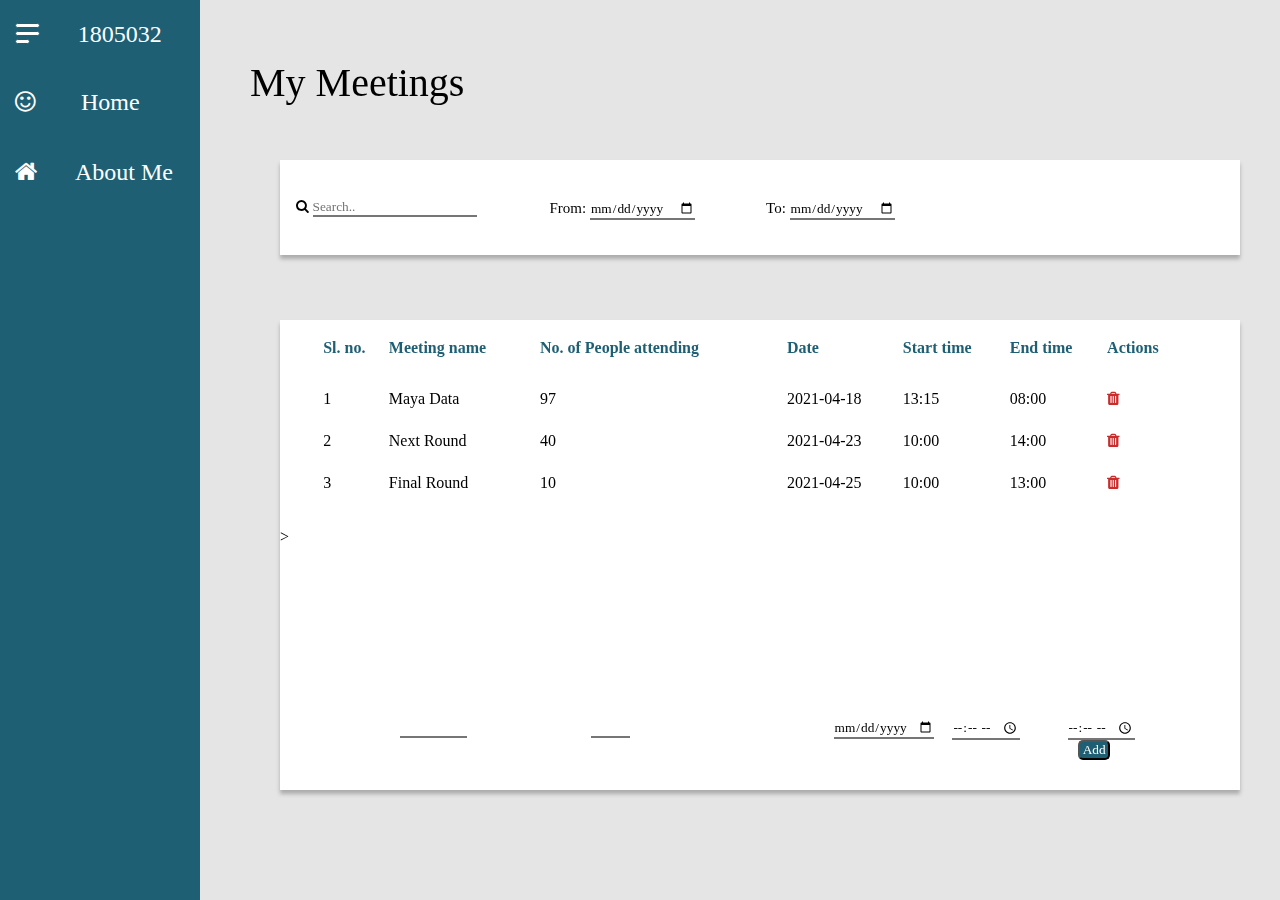
<file: index.html>
<!DOCTYPE html>
<html lang="en">
	<head>
		<meta charset="UTF-8" />
		<meta http-equiv="X-UA-Compatible" content="IE=edge" />
		<meta name="viewport" content="width=device-width, initial-scale=1.0" />
		<title>Home</title>
		<link rel="stylesheet" href="./index.css" />
		<link
			rel="stylesheet"
			href="https://cdnjs.cloudflare.com/ajax/libs/font-awesome/4.7.0/css/font-awesome.min.css"
		/>
		<script src="./index.js"></script>
	</head>
	<body>
		<div id="sidebar">
			<div class="toggle-roll" onclick="toggleSidebar()">
				<span class="toggle-btn">
					<span class="toggle-btn-span"></span>
					<span class="toggle-btn-span"></span>
					<span class="toggle-btn-span-short"></span>
				</span>
				<span id="roll-number">1805032</span>
			</div>
			<ul class="sidebar-content">
				<li>
					<a href="index.html">
						<span class="icon"
							><i class="fa fa-smile-o" aria-hidden="true"></i
						></span>
						<span class="sidebar-content-text">&nbsp;Home</span>
					</a>
				</li>
				<li>
					<a href="AboutMe.html">
						<span class="icon"
							><i class="fa fa-home" aria-hidden="true"></i
						></span>
						<span class="sidebar-content-text">About Me</span>
					</a>
				</li>
			</ul>
		</div>
		<div class="container">
			<h1>My Meetings</h1>
			<div class="child-container">
				<div class="container-child-top">
					<form class="search" name="search-form">
						<button class="search-button" type="submit">
							<i class="fa fa-search"></i>
						</button>
						<input
							class="search-box"
							type="text"
							placeholder="Search.."
							name="search_input"
							id="search_input"
							onkeyup="searchTable()"
						/>
					</form>
					<span class="from">
						<label for="from">From:</label>
						<input class="date-box"" type="date" id="from" name="from"
						onchange="searchTable()"/>
					</span>
					<span class="to">
						<label for="to">To:</label>
						<input class="date-box"" type="date" id="to" name="to"
						onchange="searchTable()"/>
					</span>
				</div>
				<div class="container-child-bottom">
					<table class="table" id="table_id">
						<tr>
							<th>Sl. no.</th>
							<th>Meeting name</th>
							<th>No. of People attending</th>
							<th>Date</th>
							<th>Start time</th>
							<th>End time</th>
							<th>Actions</th>
						</tr>
						<tr>
							<td>1</td>
							<td>Maya Data</td>
							<td>97</td>
							<td>2021-04-18</td>
							<td>13:15</td>
							<td>08:00</td>
							<td><i class="fa fa-trash" onclick="deleteRow(this)"></i></td>
						</tr>
						<tr>
							<td>2</td>
							<td>Next Round</td>
							<td>40</td>
							<td>2021-04-23</td>
							<td>10:00</td>
							<td>14:00</td>
							<td><i class="fa fa-trash" onclick="deleteRow(this)"></i></td>
						</tr>
						<tr>
							<td>3</td>
							<td>Final Round</td>
							<td>10</td>
							<td>2021-04-25</td>
							<td>10:00</td>
							<td>13:00</td>
							<td><i class="fa fa-trash" onclick="deleteRow(this)"></i></td>
						</tr>
					</table>
					<div class="add-div">
						<span>
							<input type="text" name="meetingName" id="meetingName" />
						</span>
						<span>
							<input
								type="text"
								name="no_of_people_attending"
								id="no_of_people_attending"
							/>
						</span>
						<span>
							<input type="date" name="date" id="date" placeholder="" />
						</span>
						<span>
							<input type="time" name="startTime" id="startTime" />
						</span>
						<span>
							<input type="time" name="endTime" id="endTime" />
						</span>
						<span>
							<button onclick="add()" id="add">Add</button>
						</span>
					</div>
					>
				</div>
			</div>
		</div>
	</body>
</html>
</file>
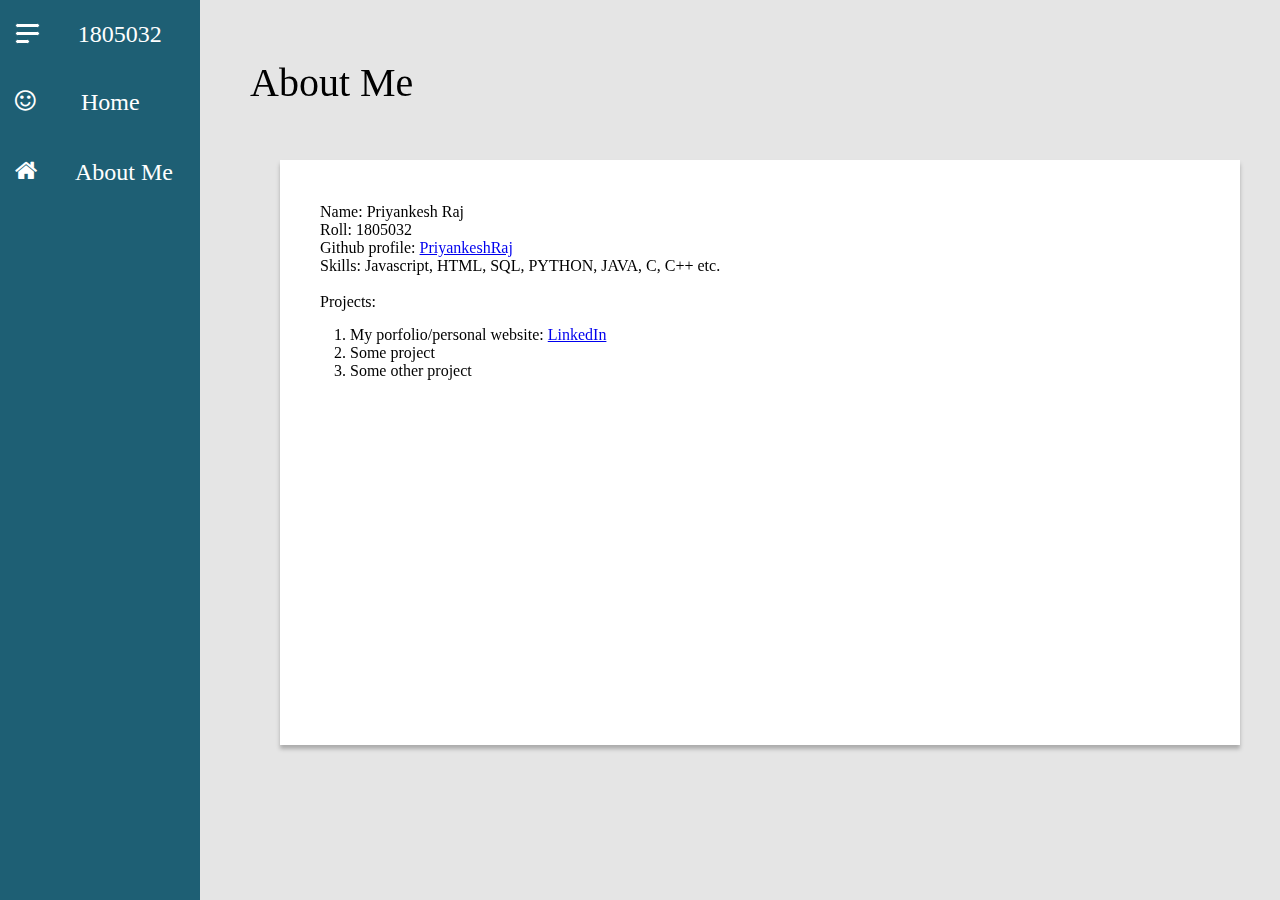
<file: AboutMe.html>
<html lang="en">
	<head>
		<meta charset="UTF-8" />
		<meta http-equiv="X-UA-Compatible" content="IE=edge" />
		<meta name="viewport" content="width=device-width, initial-scale=1.0" />
		<title>About Me</title>
        <link rel="stylesheet" href="index.css" />
		<link
			rel="stylesheet"
			href="https://cdnjs.cloudflare.com/ajax/libs/font-awesome/4.7.0/css/font-awesome.min.css"
		/>
		<script src="./index.js"></script>
	</head>
	<body>
		<div id="sidebar">
			<div class="toggle-roll" onclick="toggleSidebar()">
				<span class="toggle-btn">
					<span class="toggle-btn-span"></span>
					<span class="toggle-btn-span"></span>
					<span class="toggle-btn-span-short"></span>
				</span>
				<span id="roll-number">1805032</span>
			</div>
			<ul class="sidebar-content">
				<li>
					<a href="index.html">
						<span class="icon"><i class="fa fa-smile-o" aria-hidden="true"></i></span>
						<span class="sidebar-content-text">&nbsp;Home</span>
					</a>
				</li>
				<li>
					<a href="AboutMe.html">
						<span class="icon"><i class="fa fa-home" aria-hidden="true"></i></span>
						<span class="sidebar-content-text">About Me</span>
					</a>
				</li>
			</ul>
		</div>
		<div class="container">
			<h1>About Me</h1>
			<div class="container-child">
				<p class="paragraph">
					<br> Name: Priyankesh Raj
					<br> Roll: 1805032
					<br> Github profile: <a href="https://github.com/PriyankeshRaj">PriyankeshRaj</a>
					<br> Skills: Javascript,  HTML,  SQL, PYTHON, JAVA, C, C++ etc. 
					<br>
					<br> Projects:  
					<ol class="paragraph projects">
						<li> My porfolio/personal website: <a href="https://github.com/PriyankeshRaj">LinkedIn</a>
						<li>Some project</li>
						<li>Some other project</li> 
					</ol> 
				</p>
			</div>
		</div>
	</body>
</html>
</file>
<file: index.css>
* {
	margin: 0px;
	padding: 0px;
	font-family: Roboto;
	box-sizing: border-box;
}
html,
body {
	font-size: 16px;
	height: 100%;
	width: 100%;
	background: #e5e5e5;
}

#sidebar {
	position: fixed;
	width: 200px;
	height: 100%;
	background: #1e5f74;
	transition: all 500ms linear;
	font-family: Roboto;
	font-style: normal;
	font-weight: normal;
	font-size: 24px;
	line-height: 28px;
	left: 0px;
	overflow: hidden;
}
#sidebar.active {
	width: 50px;
	background: #1e5f74;
}
.toggle-roll {
	position: relative;
	padding-top: 20px;
	padding-left: 15px;
	width: 100%;
	margin-bottom: 20px;
	display: flex;
}
#roll-number {
	position: relative;
	margin-left: 5px;
	color: white;
	text-align: right;
	display: inline-block;
}
.sidebar-content {
	position: relative;
	left: 0;
	width: 100%;
}
.sidebar-content a {
	position: relative;
	color: white;
	width: 100%;
	display: flex;
	padding-left: 5px;
	height: 60px;
	padding-top: 20px;
	padding-bottom: 10px;
	text-decoration: none;
}

.sidebar-content a:hover {
	background-color: #133b5c;
}
.sidebar-content > li {
	position: relative;
	color: white;
	list-style: none;
	margin-bottom: 10px;
	width: 100%;
	display: flex;
	flex-direction: row;
	/* 15 pixel from top and bottom */
	/* 10 pixel from left and right*/
	border-bottom: 0px solid #133b5c;
}
.sidebar-content .icon {
	position: relative;
	padding-left: 10px;
	min-width: 50px;
	display: inline-block;
	margin: 0px;
}
.sidebar-content-text {
	position: relative;
	text-align: center;
	margin-left: 20px;
	display: inline-block;
}
.toggle-btn {
	display: inline-block;
	margin-right: 30px;
	cursor: pointer;
	position: relative;
	z-index: 2;
	width: 15%;
	height: 4%;
}

.toggle-btn > .toggle-btn-span {
	display: block;
	width: 25px;
	height: 5px;
	background: white;
	margin: 3px 0px;
	border: 0.5px solid #1e5f74;
	border-radius: 100px;
}

.toggle-btn > .toggle-btn-span-short {
	display: block;
	width: 15px;
	height: 5px;
	background: white;
	margin: 3px 0px;
	border: 0.5px solid #1e5f74;
	border-radius: 40px;
}
.container {
	position: fixed;
	height: 100%;
	width: 100%;
	left: 200px;
}
.container-child {
	position: absolute;
	height: 65%;
	width: 75%;
	left: 80px;
	top: 160px;
	background: #ffffff;
	box-shadow: 0px 4px 4px rgba(0, 0, 0, 0.25);
}

.container > h1 {
	position: absolute;
	top: 55px;
	left: 50px;
	font-family: Roboto;
	font-style: normal;
	font-weight: normal;
	font-size: 40px;
	line-height: 56px;
}
.paragraph {
	position: relative;
	top: 25px;
	left: 40px;
}
.projects {
	position: relative;
	left: 70px;
	top: 40px;
}
.child-container {
	position: absolute;
	height: 70%;
	width: 75%;
	left: 80px;
	top: 160px;
	display: flex;
	flex-direction: column;
	justify-content: space-around;
}
.container-child-top {
	flex-grow: 2;
	background: white;
	box-shadow: 0px 4px 4px rgba(0, 0, 0, 0.25);
}
.container-child-bottom {
	flex-grow: 8;
	margin-top: 65px;
	background: white;
	box-shadow: 0px 4px 4px rgba(0, 0, 0, 0.25);
}
.search {
	position: relative;
	float: left;
	left: 10px;
	top: 30%;
	padding: 6px;
	margin-right: 16px;
	font-size: 18px;
}
input {
	border-left: 0px;
	border-top: 0px;
	border-right: 0px;
}
.search-button {
	background-color: white;
	border: 0px;
	cursor: pointer;
}
.from,
.to {
	position: relative;
	margin-left: 55px;
	top: 41%;
	padding: 6px;
	font-size: 15px;
}

.table {
	margin: 2% 4.5%;
	width: 90%;
	border-collapse: collapse;
}
th {
	color: #1e5f74;
	padding-bottom: 25px;
	text-align: left;
}
td {
	text-align: left;
	padding-top: 0.5em;
	padding-bottom: 1em;
}
.container-child-bottom span > input {
	width: 7%;
}
#meetingName {
	margin-left: 120px;
}
#no_of_people_attending {
	margin-left: 120px;
	width: 4%;
}
#date {
	margin-left: 200px;
	width: 10.5%;
}
#startTime {
	margin-left: 14px;
}
#endTime {
	margin-left: 44px;
}
#add {
	float: right;
	margin-right: 130px;
	border-radius: 5px;
	width: 3.3%;
	background: #1e5f74;
	color: white;
	cursor: pointer;
}
.add-div {
	position: absolute;
	bottom: 30px;
	width: 100%;
}
.fa-trash {
	color: #ca2c2c;
	cursor: pointer;
}
</file>
